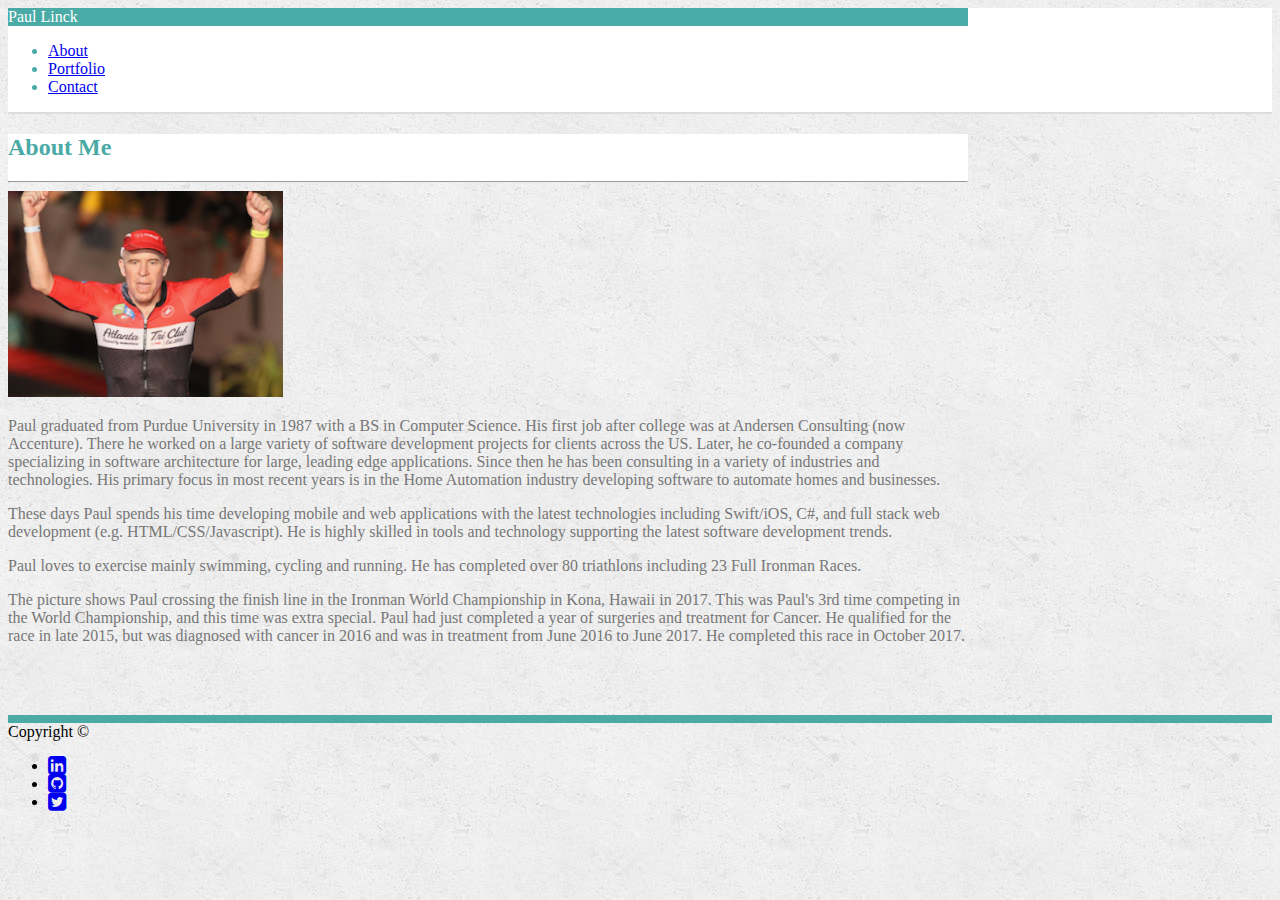
<file: index.html>
<!DOCTYPE html>
<html lang="en-us">

<head>
    <meta charset="utf-8" />
    <meta http-equiv="X-UA-Compatible" content="IE=edge">
    <title>About Me - Paul Linck</title>
    <meta name="viewport" content="width=device-width, initial-scale=1">

    <link rel="stylesheet" href="https://stackpath.bootstrapcdn.com/bootstrap/4.1.3/css/bootstrap.min.css" integrity="sha384-MCw98/SFnGE8fJT3GXwEOngsV7Zt27NXFoaoApmYm81iuXoPkFOJwJ8ERdknLPMO"
        crossorigin="anonymous">
    <link rel="stylesheet" href="https://cdnjs.cloudflare.com/ajax/libs/font-awesome/4.7.0/css/font-awesome.min.css">
    <script src="https://code.jquery.com/jquery-3.3.1.slim.min.js" integrity="sha384-q8i/X+965DzO0rT7abK41JStQIAqVgRVzpbzo5smXKp4YfRvH+8abtTE1Pi6jizo"
        crossorigin="anonymous"></script>
    <script src="https://cdnjs.cloudflare.com/ajax/libs/popper.js/1.14.3/umd/popper.min.js" integrity="sha384-ZMP7rVo3mIykV+2+9J3UJ46jBk0WLaUAdn689aCwoqbBJiSnjAK/l8WvCWPIPm49"
        crossorigin="anonymous"></script>
    <script src="https://stackpath.bootstrapcdn.com/bootstrap/4.1.3/js/bootstrap.min.js" integrity="sha384-ChfqqxuZUCnJSK3+MXmPNIyE6ZbWh2IMqE241rYiqJxyMiZ6OW/JmZQ5stwEULTy"
        crossorigin="anonymous"></script>


    <link rel="stylesheet" href="assets/css/bsoverrides.css">
    <script src="assets/js/javascript.js"></script>
</head>

<body>
    <!-- OLD COLLASPABLE HEADER SECTION with Navigation on all pages -->
    <!-- 
    <header>
        <nav class="navbar navbar-expand-sm navbar-light my-border-bottom-2 my-border-secondary my-bg-reverse py-0">
            <div class="container">
                <span class="h2 my-bg-primary mt-0 mb-0 p-3">Paul Linck</span>
                <button class="navbar-toggler" type="button" data-toggle="collapse" data-target="#navMenu"
                    aria-controls="navbarSupportedContent" aria-expanded="false" aria-label="Toggle navigation">
                    <span class="navbar-toggler-icon"></span>
                </button>
                <div class="collapse navbar-collapse justify-content-end" id="navMenu">
                    <ul class="nav navbar-nav align-items-center">
                        <li class="nav-item">
                            <a class="nav-link" href="index.html">About</a>
                        </li>
                        <li class="nav-item">
                            <a class="nav-link" href="portfolio.html">Portfolio</a>
                        </li>
                        <li class="nav-item">
                            <a class="nav-link" href="contact.html">Contact</a>
                        </li>
                    </ul>
                </div>
            </div>
        </nav>
    </header>
    -->
    <!-- END OLD COLLASPABLE HEADER SECTION SAME FOR ALL PAGES -->

    <!-- HEADER SECTION with Navigation on all pages no collapsable head with option btn -->
    <header>
        <nav class="navbar my-navbar-sm navbar-expand navbar-light my-border-bottom-2 my-border-secondary my-bg-reverse my-bg-primary-sm py-0">
            <div class="container flex-column flex-sm-row my-flex-sm-column">
                <div class="h2 my-bg-primary mt-0 mb-0 p-3">Paul Linck</div>
                <div class="my-bg-secondary-sm justify-content-end">
                    <!-- using align and justify keep centered whether flex col or row -->
                    <ul class="nav navbar-nav align-items-center justify-content-center">
                        <li class="nav-item">
                            <a class="nav-link" href="index.html">About</a>
                        </li>
                        <li class="nav-item">
                            <a class="nav-link" href="portfolio.html">Portfolio</a>
                        </li>
                        <li class="nav-item">
                            <a class="nav-link" href="contact.html">Contact</a>
                        </li>
                    </ul>
                </div>
            </div>
        </nav>
    </header>
    <!-- END HEADER SECTION SAME FOR ALL PAGES -->

    <!--  Main Content -->
    <div class="container main-content">
        <div class="row">
            <div class="col-md-12 bg-white border my-border-secondary m-2 my-sm-4 cardbody">
                <div class="page-header my-bg-reverse pt-2">
                    <h2>About Me</h2>
                    <hr>
                </div>
                <div class="row my-text-primary">
                    <div class="col-md-12">
                        <!-- Use class="float-sm-left". -->
                        <!-- This will Float left on viewports sized SM (small) or wider.  -->
                        <!-- When the viewport is xs, it will add a break in between to stack (edited) -->
                        <img width="275" height="206" src="assets/images/275x206-PaulKona.png" alt="Paul Linck Picture"
                            class="float-sm-left mr-sm-3 img-thumbnail size-xs-full">
                        <p>Paul graduated from Purdue University in 1987 with a BS in
                            Computer Science. His first job after college was at Andersen Consulting (now Accenture).
                            There he worked on a large variety of software development projects for clients across
                            the US.

                            Later, he co-founded a company specializing in software architecture for
                            large, leading edge applications.

                            Since then he has been consulting in a variety of industries and technologies.
                            His primary focus in most recent years is in the Home Automation
                            industry developing software to automate homes and businesses.
                        </p>
                        <p>
                            These days Paul spends his time developing mobile and web applications with the
                            latest technologies including Swift/iOS, C#, and full stack web development (e.g.
                            HTML/CSS/Javascript).
                            He is highly skilled in tools and technology supporting the latest software development
                            trends.
                        </p>
                        <p>Paul loves to exercise mainly swimming, cycling and running. He has completed over 80
                            triathlons
                            including 23 Full Ironman Races.
                        </p>
                        <p>The picture shows Paul crossing the finish line in the Ironman
                            World Championship in Kona, Hawaii in 2017. This was Paul's 3rd time competing in the World
                            Championship,
                            and this time was extra special. Paul had just completed a year of surgeries and treatment
                            for
                            Cancer. He qualified for the race in late 2015, but was diagnosed with cancer in 2016 and
                            was in
                            treatment from June 2016 to June 2017. He completed this race in October 2017.
                        </p>
                    </div>
                </div>
            </div>
        </div>
    </div>

    <!--  End Main Content -->

    <!-- FOOTER -->
    <footer class="footer">
        <nav class="navbar navbar-expand navbar-dark bg-secondary text-white fixed-bottom my-border-top">
            <div class="container justify-content-center">
                <span class="mb-1">Copyright &COPY;</span>
            </div>
            <div class="justify-content-end">
                <ul class="nav navbar-expand navbar-nav justify-content-between">
                    <li><a href="https://www.linkedin.com/in/paul-linck/" class="nav-link text-white"><i class="fa fa-linkedin-square fa-lg"
                                aria-hidden="true"></i></a></li>
                    <li><a href="https://github.com/plinck" class="nav-link text-white"><i class="fa fa-github-square fa-lg"
                                aria-hidden="true"></i></a></li>
                    <li><a href="#" class="nav-link text-white"><i class="fa fa-twitter-square fa-lg" aria-hidden="true"></i></a></li>
                </ul>
            </div>
        </nav>
    </footer>
    <!-- END FOOTER -->

</body>

</html>
</file>
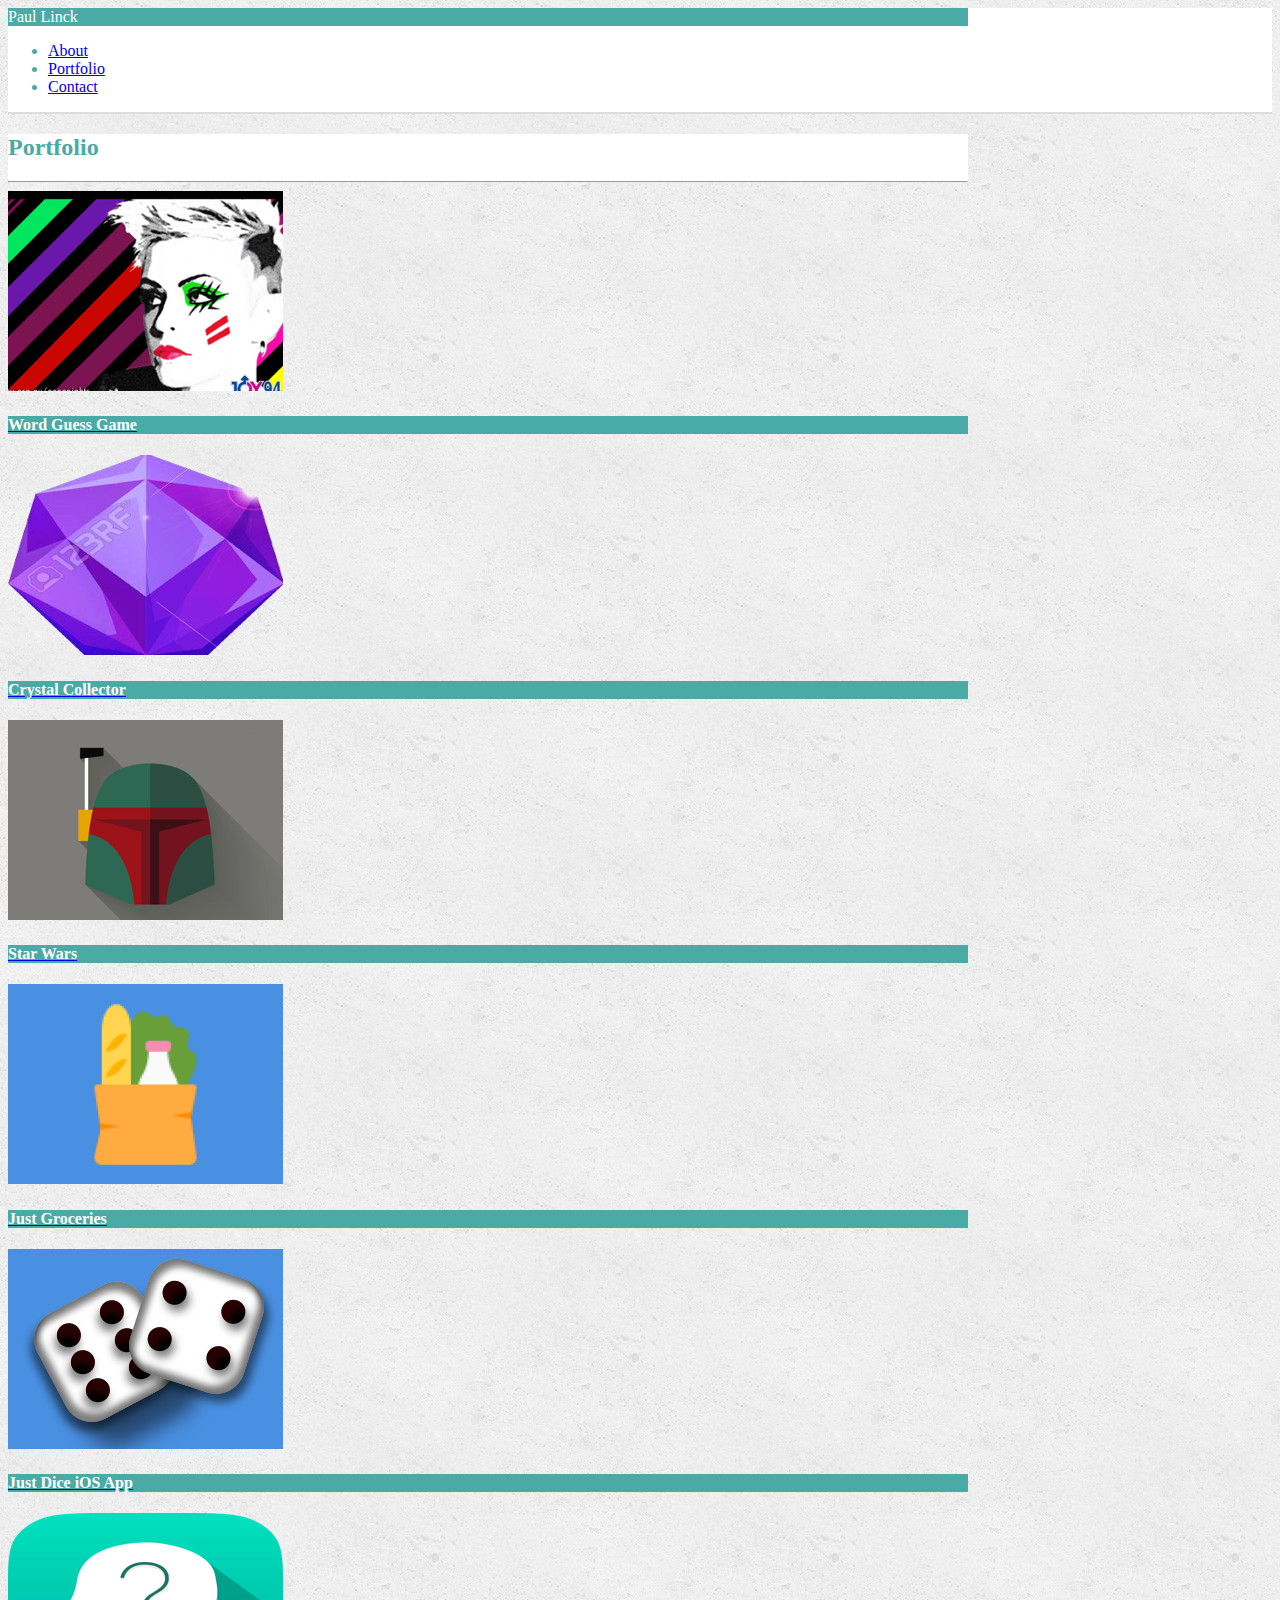
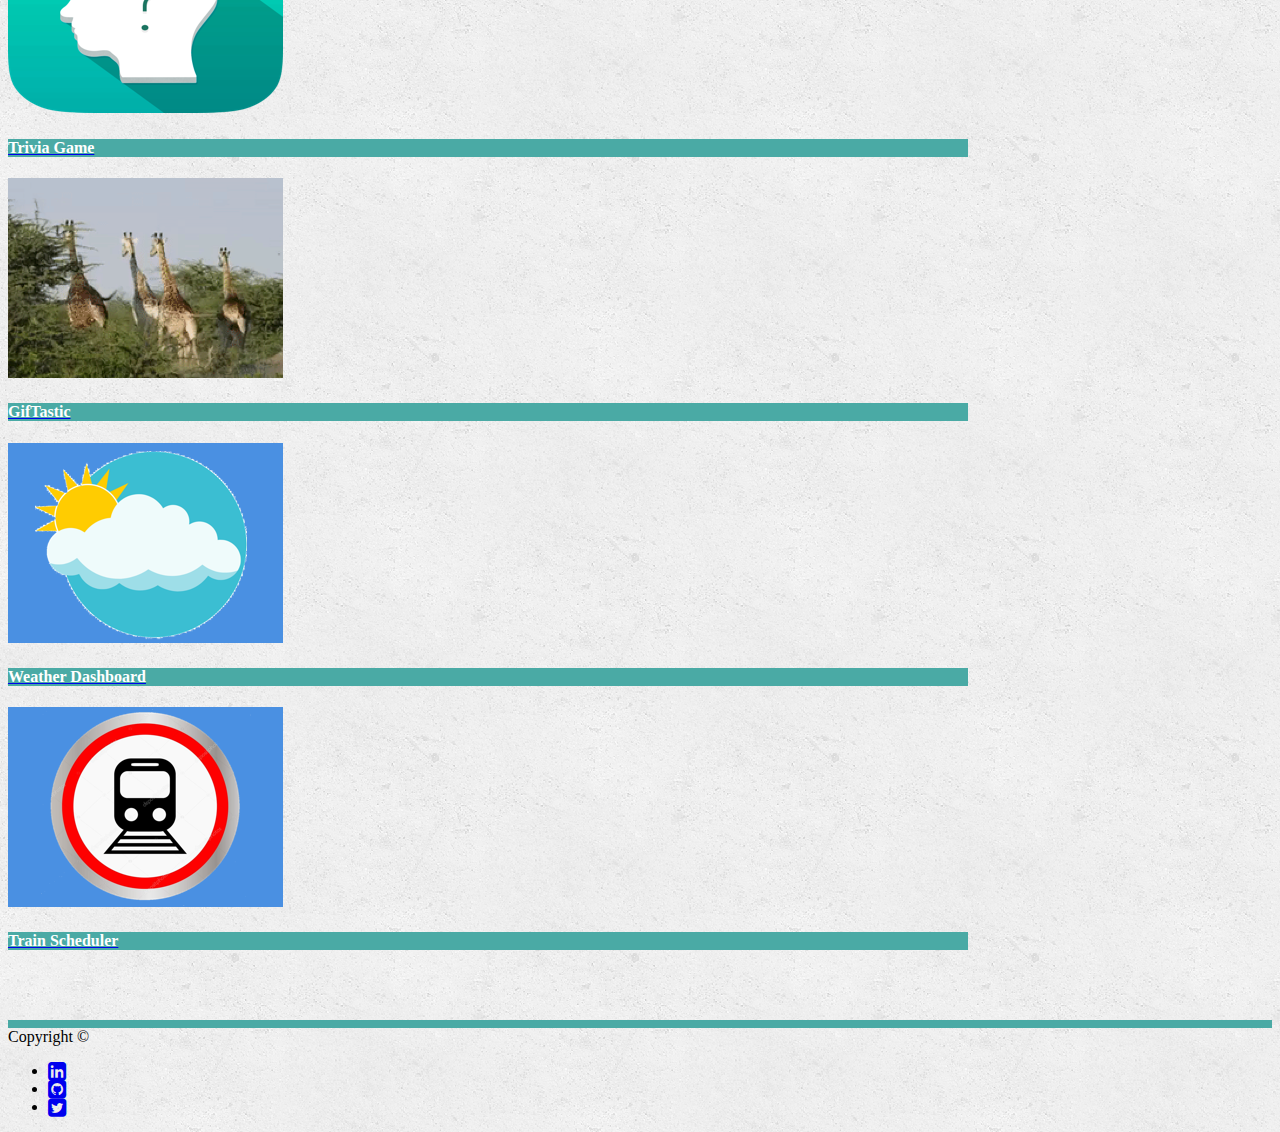
<file: portfolio.html>
<!DOCTYPE html>
<html lang="en-us">

<head>
    <meta charset="utf-8" />
    <meta http-equiv="X-UA-Compatible" content="IE=edge">
    <title>Portfolio - Paul Linck</title>
    <meta name="viewport" content="width=device-width, initial-scale=1">

    <link rel="stylesheet" href="https://stackpath.bootstrapcdn.com/bootstrap/4.1.3/css/bootstrap.min.css" integrity="sha384-MCw98/SFnGE8fJT3GXwEOngsV7Zt27NXFoaoApmYm81iuXoPkFOJwJ8ERdknLPMO"
        crossorigin="anonymous">
    <script src="https://code.jquery.com/jquery-3.3.1.slim.min.js" integrity="sha384-q8i/X+965DzO0rT7abK41JStQIAqVgRVzpbzo5smXKp4YfRvH+8abtTE1Pi6jizo"
        crossorigin="anonymous"></script>
    <link rel="stylesheet" href="https://cdnjs.cloudflare.com/ajax/libs/font-awesome/4.7.0/css/font-awesome.min.css">

    <script src="https://cdnjs.cloudflare.com/ajax/libs/popper.js/1.14.3/umd/popper.min.js" integrity="sha384-ZMP7rVo3mIykV+2+9J3UJ46jBk0WLaUAdn689aCwoqbBJiSnjAK/l8WvCWPIPm49"
        crossorigin="anonymous"></script>
    <script src="https://stackpath.bootstrapcdn.com/bootstrap/4.1.3/js/bootstrap.min.js" integrity="sha384-ChfqqxuZUCnJSK3+MXmPNIyE6ZbWh2IMqE241rYiqJxyMiZ6OW/JmZQ5stwEULTy"
        crossorigin="anonymous"></script>

    <link rel="stylesheet" href="assets/css/bsoverrides.css">
    <script src="assets/js/javascript.js"></script>
    <style>
    </style>
</head>

<body>
    <!-- HEADER SECTION with Navigation on all pages no collapsable head with option btn -->
    <header>
        <nav class="navbar my-navbar-sm navbar-expand navbar-light my-border-bottom-2 my-border-secondary my-bg-reverse my-bg-primary-sm py-0">
            <div class="container flex-column flex-sm-row my-flex-sm-column">
                <div class="h2 my-bg-primary mt-0 mb-0 p-3">Paul Linck</div>
                <div class="my-bg-secondary-sm justify-content-end">
                    <!-- using align and justify keep centered whether flex col or row -->
                    <ul class="nav navbar-nav align-items-center justify-content-center">
                        <li class="nav-item">
                            <a class="nav-link" href="index.html">About</a>
                        </li>
                        <li class="nav-item">
                            <a class="nav-link" href="portfolio.html">Portfolio</a>
                        </li>
                        <li class="nav-item">
                            <a class="nav-link" href="contact.html">Contact</a>
                        </li>
                    </ul>
                </div>
            </div>
        </nav>
    </header>
    <!-- END HEADER SECTION SAME FOR ALL PAGES -->

    <!--  Main Content Container -->
    <div class="container main-content">
        <div class="row">
            <div class="col-md-12 bg-white border my-border-secondary m-2 my-sm-4 cardbody">
                <div class="page-header my-bg-reverse pt-2">
                    <h2>Portfolio</h2>
                    <hr>
                </div>
                <!-- Portfolio Items -->
                <div class="row my-text-primary">
                    <div class="col-md-12">
                        <!-- <div class="card-deck justify-content-sm-left"> -->
                        <div class="d-flex flex-column flex-sm-row align-items-center flex-wrap justify-content-sm-left">
                            <!-- Simple image with overlay using card -->
                            <a class="my-sm-image-wrapper" target="_blank" href="https://plinck.github.io/WordGuessGame/">
                                <div class="card bg-dark text-white m-2">
                                    <img class="card-img border-0" src="assets/images/275x200WordGuessGame.png" alt="Word Guess Game">
                                    <div class="card-img-overlay h-100 d-flex flex-column justify-content-end m-0 p-0">
                                        <h4 class="card-title my-bg-primary text-center p-2">Word Guess Game</h4>
                                    </div>
                                </div>
                            </a>
                            <a class="my-sm-image-wrapper" target="_blank" href="https://plinck.github.io/unit-4-game/CrystalCollector/">
                                <div class="card bg-dark text-white m-2">
                                    <img class="card-img border-0" src="assets/images/275x200CrystalCollector.png" alt="Crystal Collector">
                                    <div class="card-img-overlay h-100 d-flex flex-column justify-content-end m-0 p-0">
                                        <h4 class="card-title my-bg-primary text-center p-2">Crystal Collector</h4>
                                    </div>
                                </div>
                            </a>
                            <a class="my-sm-image-wrapper" target="_blank" href="https://plinck.github.io/unit-4-game/StarWars/">
                                <div class="card bg-dark text-white m-2">
                                    <img class="card-img border-0" src="assets/images/275x200StarWars.png" alt="Star Wars Game">
                                    <div class="card-img-overlay h-100 d-flex flex-column justify-content-end m-0 p-0">
                                        <h4 class="card-title my-bg-primary text-center p-2">Star Wars</h4>
                                    </div>
                                </div>
                            </a>
                            <a class="my-sm-image-wrapper" target="_blank" href="https://github.com/plinck/JustGroceries">
                                <div class="card bg-dark text-white m-2">
                                    <img class="card-img border-0" src="assets/images/JustGroceries275x200.png" alt="Just Groceries iOS App">
                                    <div class="card-img-overlay h-100 d-flex flex-column justify-content-end m-0 p-0">
                                        <h4 class="card-title my-bg-primary text-center p-2">Just Groceries</h4>
                                    </div>
                                </div>
                            </a>
                            <a class="my-sm-image-wrapper" target="_blank" href="https://github.com/plinck/Just-Dice">
                                <div class="card bg-dark text-white m-2">
                                    <img class="card-img border-0" src="assets/images/JustDice-275x200.png" alt="Just Dice iOS App">
                                    <div class="card-img-overlay h-100 d-flex flex-column justify-content-end m-0 p-0">
                                        <h4 class="card-title my-bg-primary text-center p-2">Just Dice iOS App</h4>
                                    </div>
                                </div>
                            </a>
                            <a class="my-sm-image-wrapper" target="_blank" href="https://plinck.github.io/TriviaGame/"
                                alt="Trivia Game">
                                <div class="card bg-dark text-white m-2">
                                    <img class="card-img border-0" src="assets/images/275x200TriviaGame.png">
                                    <div class="card-img-overlay h-100 d-flex flex-column justify-content-end m-0 p-0">
                                        <h4 class="card-title my-bg-primary  text-center p-2">Trivia Game</h4>
                                    </div>
                                </div>
                            </a>
                            <a class="my-sm-image-wrapper" target="_blank" href="https://plinck.github.io/GifTastic/"
                                alt="GifTastic">
                                <div class="card bg-dark text-white m-2">
                                    <img class="card-img border-0" src="assets/images/275x200GifTastic.png">
                                    <div class="card-img-overlay h-100 d-flex flex-column justify-content-end m-0 p-0">
                                        <h4 class="card-title my-bg-primary  text-center p-2">GifTastic</h4>
                                    </div>
                                </div>
                            </a>
                            <a class="my-sm-image-wrapper" target="_blank" href="https://mike929.github.io/Project1/index.html"
                                alt="Weather Dashboard<">
                                <div class="card bg-dark text-white m-2">
                                    <img class="card-img border-0" src="assets/images/WeatherDashboard275x200.png">
                                    <div class="card-img-overlay h-100 d-flex flex-column justify-content-end m-0 p-0">
                                        <h4 class="card-title my-bg-primary  text-center p-2">Weather Dashboard</h4>
                                    </div>
                                </div>
                            </a>

                            <a class="my-sm-image-wrapper" target="_blank" href="https://plinck.github.io/TrainScheduler/"
                                alt="Train Scheduler">
                                <div class="card bg-dark text-white m-2">
                                    <img class="card-img border-0" src="assets/images/275x200TrainScheduler.png">
                                    <div class="card-img-overlay h-100 d-flex flex-column justify-content-end m-0 p-0">
                                        <h4 class="card-title my-bg-primary  text-center p-2">Train Scheduler</h4>
                                    </div>
                                </div>
                            </a>
                        </div>
                        <!-- End Portfolio Items -->

                    </div>
                </div>
            </div>
        </div>
    </div>
    <!--  End Main Content -->

    <!-- FOOTER -->
    <footer class="footer">
        <nav class="navbar navbar-expand navbar-dark bg-secondary text-white fixed-bottom my-border-top">
            <div class="container justify-content-center">
                <span class="mb-1">Copyright &COPY;</span>
            </div>
            <div class="justify-content-end">
                <ul class="nav navbar-expand navbar-nav justify-content-between">
                    <li><a href="https://www.linkedin.com/in/paul-linck/" class="nav-link text-white"><i class="fa fa-linkedin-square fa-lg"
                                aria-hidden="true"></i></a></li>
                    <li><a href="https://github.com/plinck" class="nav-link text-white"><i class="fa fa-github-square fa-lg"
                                aria-hidden="true"></i></a></li>
                    <li><a href="#" class="nav-link text-white"><i class="fa fa-twitter-square fa-lg" aria-hidden="true"></i></a></li>
                </ul>
            </div>
        </nav>
    </footer>
    <!-- END FOOTER -->

</body>

</html>
</file>
<file: assets/css/bsoverrides.css>
/*
 * This css file overrides and adds to the bootstrap stuff
*/
body {
    background-image: url("../images/concrete_seamless.png");
    background-repeat: repeat;
    background-color: #ffffff;
}

/* Had to do this since fixed footer was covering bottom of content */
.main-content {
    margin-bottom: 70px;
}

.my-bg-primary {
    background-color: #4aaaa5;
    color: #ffffff;
}

.my-bg-reverse {
    background-color: #ffffff;
    color: #4aaaa5;
}

.my-text-primary {
    color: #777777;
}

.my-border-top {
    border-top: 8px solid #4aaaa5;
}

.my-border-bottom-2 {
    border-bottom: 2px solid;
}

.my-border-secondary {
    border-color: #dddddd;
}

/* override bootstrap colors and fonts */
.btn-primary {
    background-color: #4aaaa5;
    border-color: #4aaaa5;
}

/* We occasionally use media queries that go in the other direction (the given screen size or smaller): */
/* Extra small devices (portrait phones, less than 576px) */
@media screen and (max-width: 640px) {
    .my-sm-image-wrapper {
        width: 100%;
    }
    
    .card {
        width: 100%;
        height: auto;
    }

    .card-img {
        width: 100%;
        height: auto;
    }

    .my-bg-primary-sm {
        background-color: #4aaaa5;
        color: #ffffff;
    }

    .my-bg-secondary-sm {
        background-color: #ffffff;
        color: black;
        width: 100%;
        align-content: center;
        justify-items: center;
        justify-content: center;
    }

    /* Had to use important since it was not overirding the row in framework */
    .my-flex-sm-column {
        flex-direction: column !important;
    }

    .my-navbar-sm {
        margin: 0;
        padding: 0;
    }

    .container {
        max-width: 640px;
    }
}

/* Limit max width of container to match instructions */
@media screen and (min-width: 1200px) {
    .container {
        max-width: 960px;
    }
}
</file>
